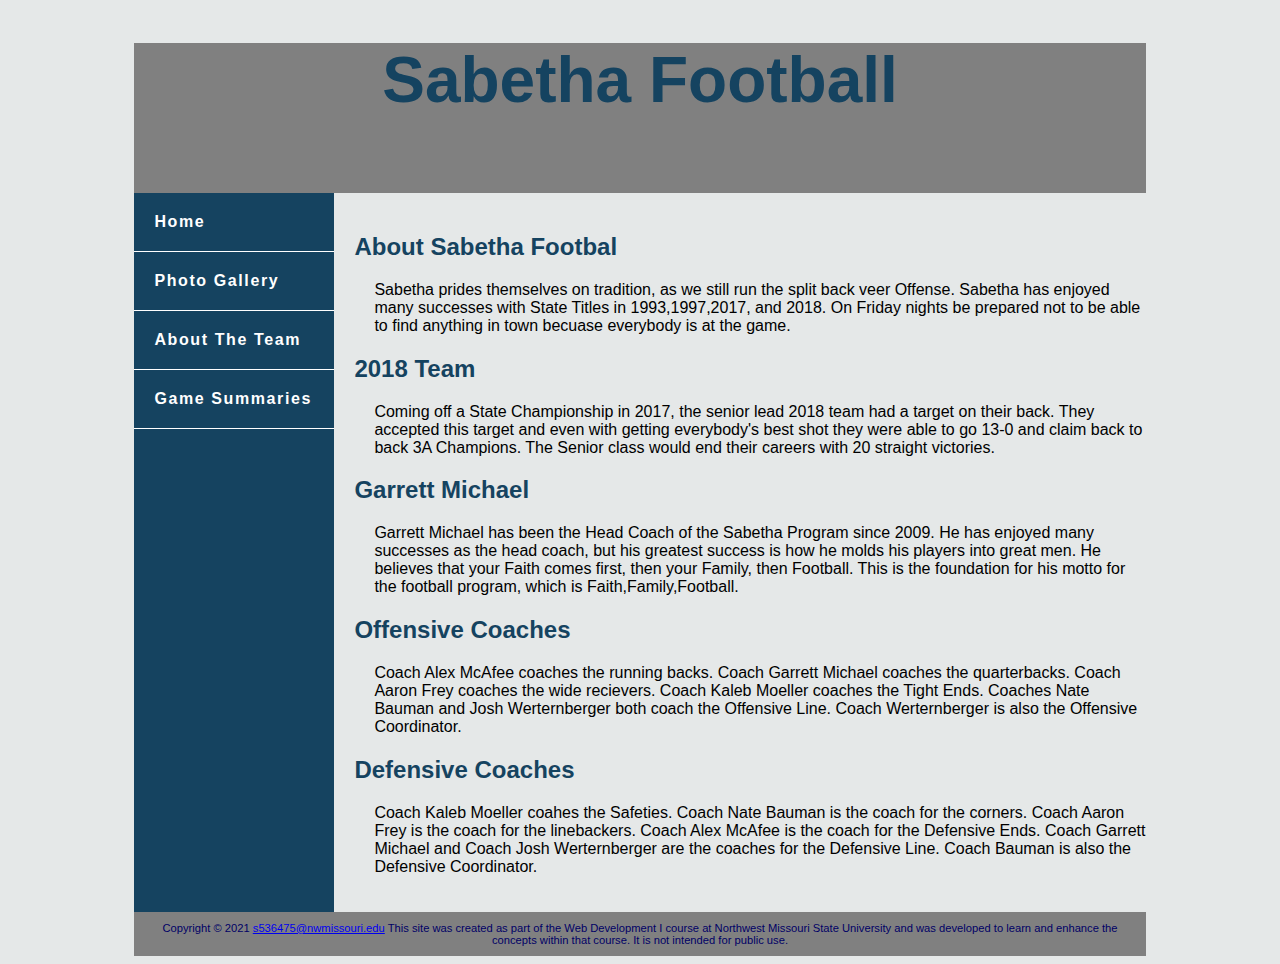
<file: Index.html>
<!DOCTYPE html>
<html lang="en">

<head>
  <title>Home Page</title>
  <meta charset="utf-8">
  <link rel="stylesheet" href="ProjectDesign.css">
</head>

<body>
  <div id="wrapper">
    <header>
      <h1>Sabetha Football</h1>
    </header>
    <nav>
      <ul>
        <li><a href="Index.html">Home</a></li>
        <li><a href="PhotoGallery.html">Photo Gallery</a></li>
        <li><a href="AboutTheTeam.html">About The Team</a></li>
        <li><a href="GameSummaries.html">Game Summaries</a></li>
      </ul>
    </nav>
    <main>
      <h2>About Sabetha Footbal</h2>
      <p>Sabetha prides themselves on tradition, as we still run the split back veer Offense.
        Sabetha has enjoyed many successes with State Titles in 1993,1997,2017, and 2018. On Friday nights
        be prepared not to be able to find anything in town becuase everybody is at the game. </p>
      <h2>2018 Team</h2>
      <p>Coming off a State Championship in 2017, the senior lead 2018 team had a target on their back.
        They accepted this target and even with getting everybody's best shot they were able to go 13-0 and
        claim back to back 3A Champions. The Senior class would end their careers with 20 straight victories.</p>
      <h2>Garrett Michael</h2>
      <p>Garrett Michael has been the Head Coach of the Sabetha Program since 2009.
        He has enjoyed many successes as the head coach, but his greatest success is how he molds his players into
        great men. He believes that your Faith comes first, then your Family, then Football. This is the foundation for his
        motto for the football program, which is Faith,Family,Football.</p>
      <h2>Offensive Coaches</h2>
      <p>Coach Alex McAfee coaches the running backs. Coach Garrett Michael coaches the quarterbacks.
        Coach Aaron Frey coaches the wide recievers. Coach Kaleb Moeller coaches the Tight Ends. Coaches Nate Bauman and Josh
        Werternberger both coach the Offensive Line. Coach Werternberger is also the Offensive Coordinator.</p>
      <h2>Defensive Coaches</h2>
      <p>Coach Kaleb Moeller coahes the Safeties. Coach Nate Bauman is the coach for the corners.
        Coach Aaron Frey is the coach for the linebackers. Coach Alex McAfee is the coach for the Defensive Ends.
        Coach Garrett Michael and Coach Josh Werternberger are the coaches for the Defensive Line. Coach Bauman is also the Defensive Coordinator.</p>
    </main>
    <footer>Copyright &copy; 2021
      <a href="mailto:s536475@nwmissouri.edu">s536475@nwmissouri.edu</a>
      This site was created as part of the Web Development I course at Northwest Missouri State University
      and was developed to learn and enhance the concepts within that course. It is not intended for public use.
    </footer>
  </div> <!-- end of wrapper -->
</body>

</html>
</file>
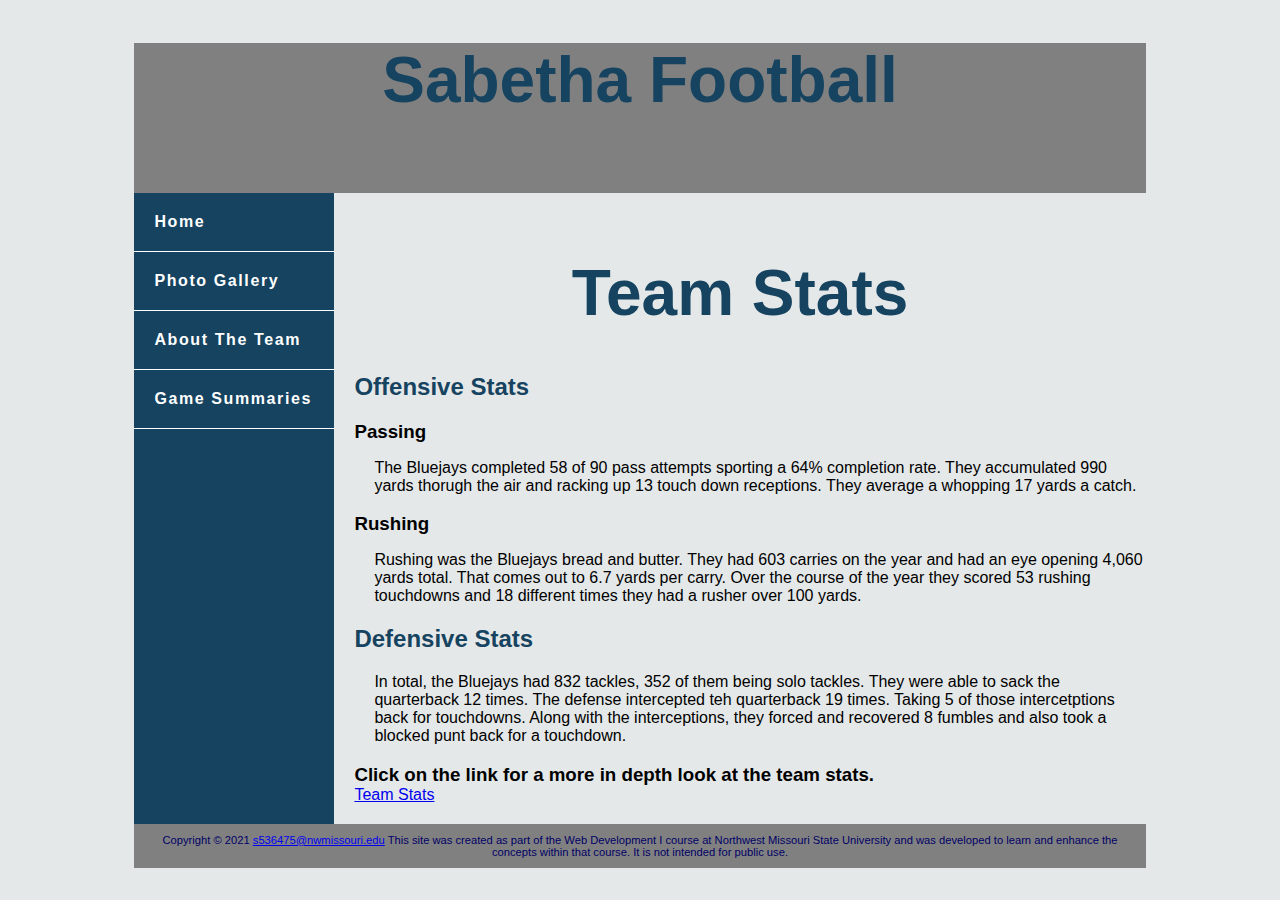
<file: AboutTheTeam.html>
<!DOCTYPE html>
<html lang="en">

<head>
  <title>About The Team</title>
  <meta charset="utf-8">
  <link rel="stylesheet" href="ProjectDesign.css">
</head>

<body>
  <div id="wrapper">
    <header>
      <h1>Sabetha Football</h1>
    </header>
    <nav>
      <ul>
        <li><a href="Index.html">Home</a></li>
        <li><a href="PhotoGallery.html">Photo Gallery</a></li>
        <li><a href="AboutTheTeam.html">About The Team</a></li>
        <li><a href="GameSummaries.html">Game Summaries</a></li>
      </ul>
    </nav>
    <main>
      <h1>Team Stats </h1>
      <h2>Offensive Stats</h2>
      <h3>Passing</h3>
      <p>The Bluejays completed 58 of 90 pass attempts sporting a 64% completion rate.
        They accumulated 990 yards thorugh the air and racking up 13 touch down receptions. They
        average a whopping 17 yards a catch. </p>
      <h3>Rushing</h3>
      <p>Rushing was the Bluejays bread and butter. They had 603 carries on the year and had an eye
        opening 4,060 yards total. That comes out to 6.7 yards per carry. Over the course
        of the year they scored 53 rushing touchdowns and 18 different times they had a rusher over
        100 yards.</p>
      <h2>Defensive Stats</h2>
      <p>In total, the Bluejays had 832 tackles, 352 of them being solo tackles.
        They were able to sack the quarterback 12 times. The defense intercepted teh quarterback 19 times.
        Taking 5 of those intercetptions back for touchdowns. Along with the interceptions, they forced and recovered 8 fumbles and also
        took a blocked punt back for a touchdown.</p>
      <h3>Click on the link for a more in depth look at the team stats.</h3>
      <a href="https://www.maxpreps.com/high-schools/sabetha-bluejays-(sabetha,ks)/football-fall-18/stats.htm">Team Stats</a>
    </main>
    <footer>Copyright &copy; 2021
      <a href="mailto:s536475@nwmissouri.edu">s536475@nwmissouri.edu</a>
      This site was created as part of the Web Development I course at Northwest Missouri State University
      and was developed to learn and enhance the concepts within that course. It is not intended for public use.
    </footer>
  </div> <!-- end of wrapper -->
</body>

</html>
</file>
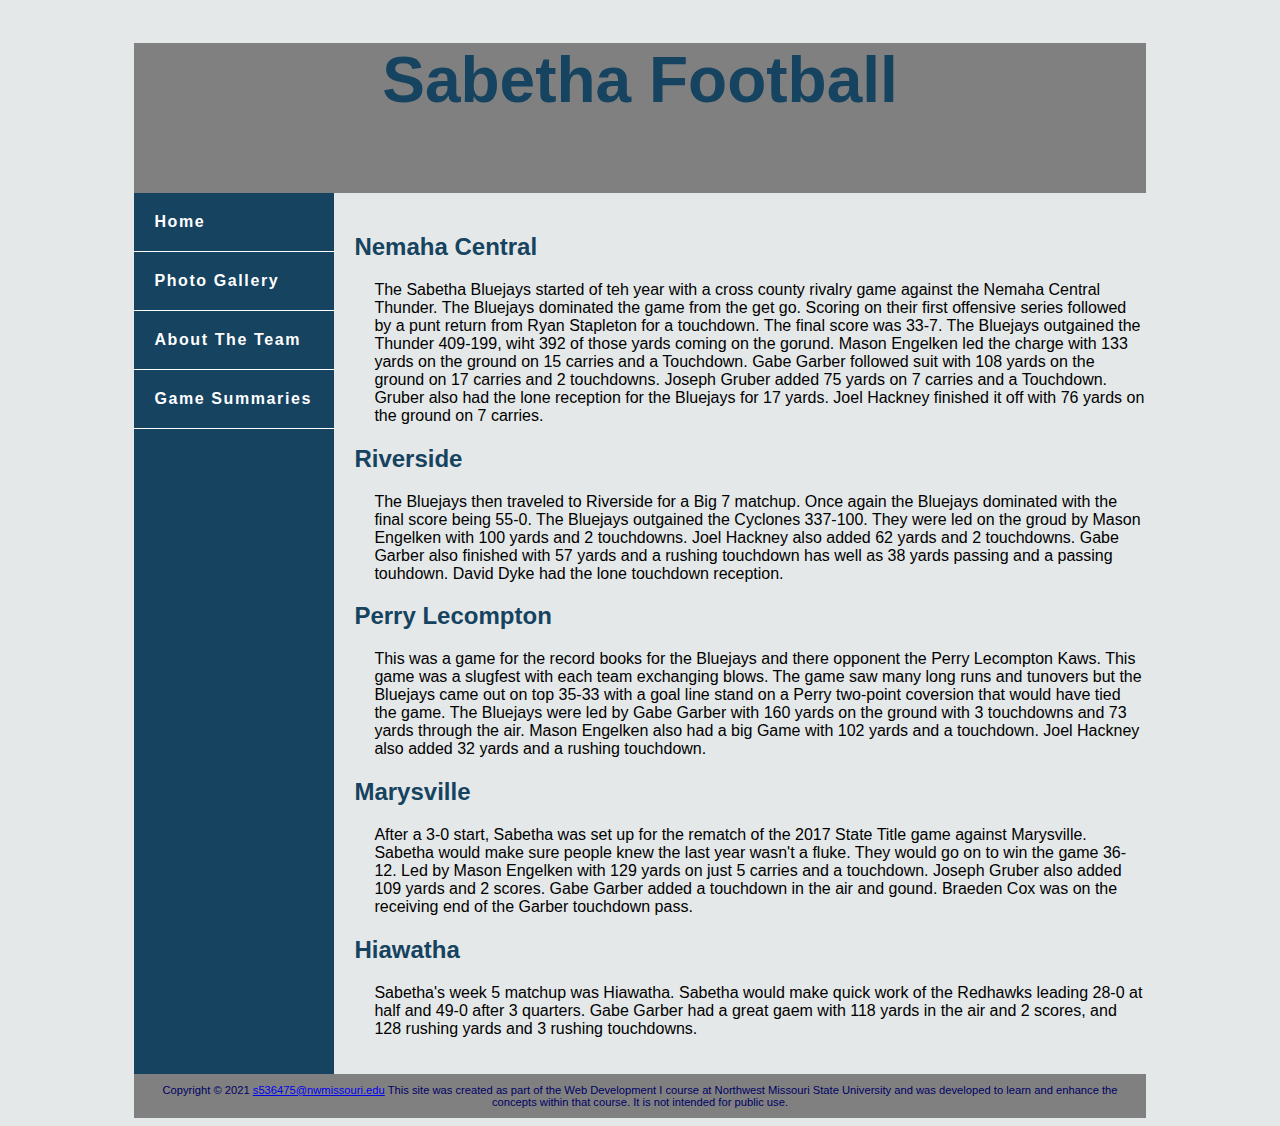
<file: GameSummaries.html>
<!DOCTYPE html>
<html lang="en">

<head>
  <title>Game Summaries</title>
  <meta charset="utf-8">
  <link rel="stylesheet" href="ProjectDesign.css">
</head>

<body>
  <div id="wrapper">
    <header>
      <h1>Sabetha Football</h1>
    </header>
    <nav>
      <ul>
        <li><a href="Index.html">Home</a></li>
        <li><a href="PhotoGallery.html">Photo Gallery</a></li>
        <li><a href="AboutTheTeam.html">About The Team</a></li>
        <li><a href="GameSummaries.html">Game Summaries</a></li>
      </ul>
    </nav>
    <main>
      <h2>Nemaha Central</h2>
      <p>The Sabetha Bluejays started of teh year with a cross county rivalry game against
        the Nemaha Central Thunder. The Bluejays dominated the game from the get go. Scoring on their
        first offensive series followed by a punt return from Ryan Stapleton for a touchdown. The final score was
        33-7. The Bluejays outgained the Thunder 409-199, wiht 392 of those yards coming on the gorund.
        Mason Engelken led the charge with 133 yards on the ground on 15 carries and a Touchdown. Gabe Garber followed
        suit with 108 yards on the ground on 17 carries and 2 touchdowns. Joseph Gruber added 75 yards on 7 carries and a Touchdown.
        Gruber also had the lone reception for the Bluejays for 17 yards. Joel Hackney finished it off with 76 yards on the ground on 7 carries.</p>
      <h2>Riverside</h2>
      <p>The Bluejays then traveled to Riverside for a Big 7 matchup. Once again the Bluejays dominated with the
        final score being 55-0. The Bluejays outgained the Cyclones 337-100. They were led on the groud by Mason
        Engelken with 100 yards and 2 touchdowns. Joel Hackney also added 62 yards and 2 touchdowns. Gabe Garber also finished with
        57 yards and a rushing touchdown has well as 38 yards passing and a passing touhdown. David Dyke had the lone touchdown reception. </p>
      <h2>Perry Lecompton</h2>
      <p>This was a game for the record books for the Bluejays and there opponent the Perry Lecompton Kaws. This game was a slugfest with each
        team exchanging blows. The game saw many long runs and tunovers but the Bluejays came out on top 35-33 with a goal line stand on a Perry
        two-point coversion that would have tied the game. The Bluejays were led by Gabe Garber
        with 160 yards on the ground with 3 touchdowns and 73 yards through the air. Mason Engelken also had a big Game
        with 102 yards and a touchdown. Joel Hackney also added 32 yards and a rushing touchdown. </p>
      <h2>Marysville</h2>
      <p>After a 3-0 start, Sabetha was set up for the rematch of the 2017 State Title game against Marysville.
        Sabetha would make sure people knew the last year wasn't a fluke. They would go on to win the game 36-12. Led by Mason Engelken with 129 yards on
        just 5 carries and a touchdown. Joseph Gruber also added 109 yards and 2 scores. Gabe Garber added a touchdown in the air and gound.
        Braeden Cox was on the receiving end of the Garber touchdown pass. </p>
      <h2>Hiawatha</h2>
      <p>Sabetha's week 5 matchup was Hiawatha. Sabetha would make quick work of the Redhawks leading 28-0 at half and 49-0 after 3 quarters.
        Gabe Garber had a great gaem with 118 yards in the air and 2 scores, and 128 rushing yards and 3 rushing touchdowns.</p>
    </main>
    <footer>Copyright &copy; 2021
      <a href="mailto:s536475@nwmissouri.edu">s536475@nwmissouri.edu</a>
      This site was created as part of the Web Development I course at Northwest Missouri State University
      and was developed to learn and enhance the concepts within that course. It is not intended for public use.
    </footer>
  </div> <!-- end of wrapper -->
</body>

</html>
</file>
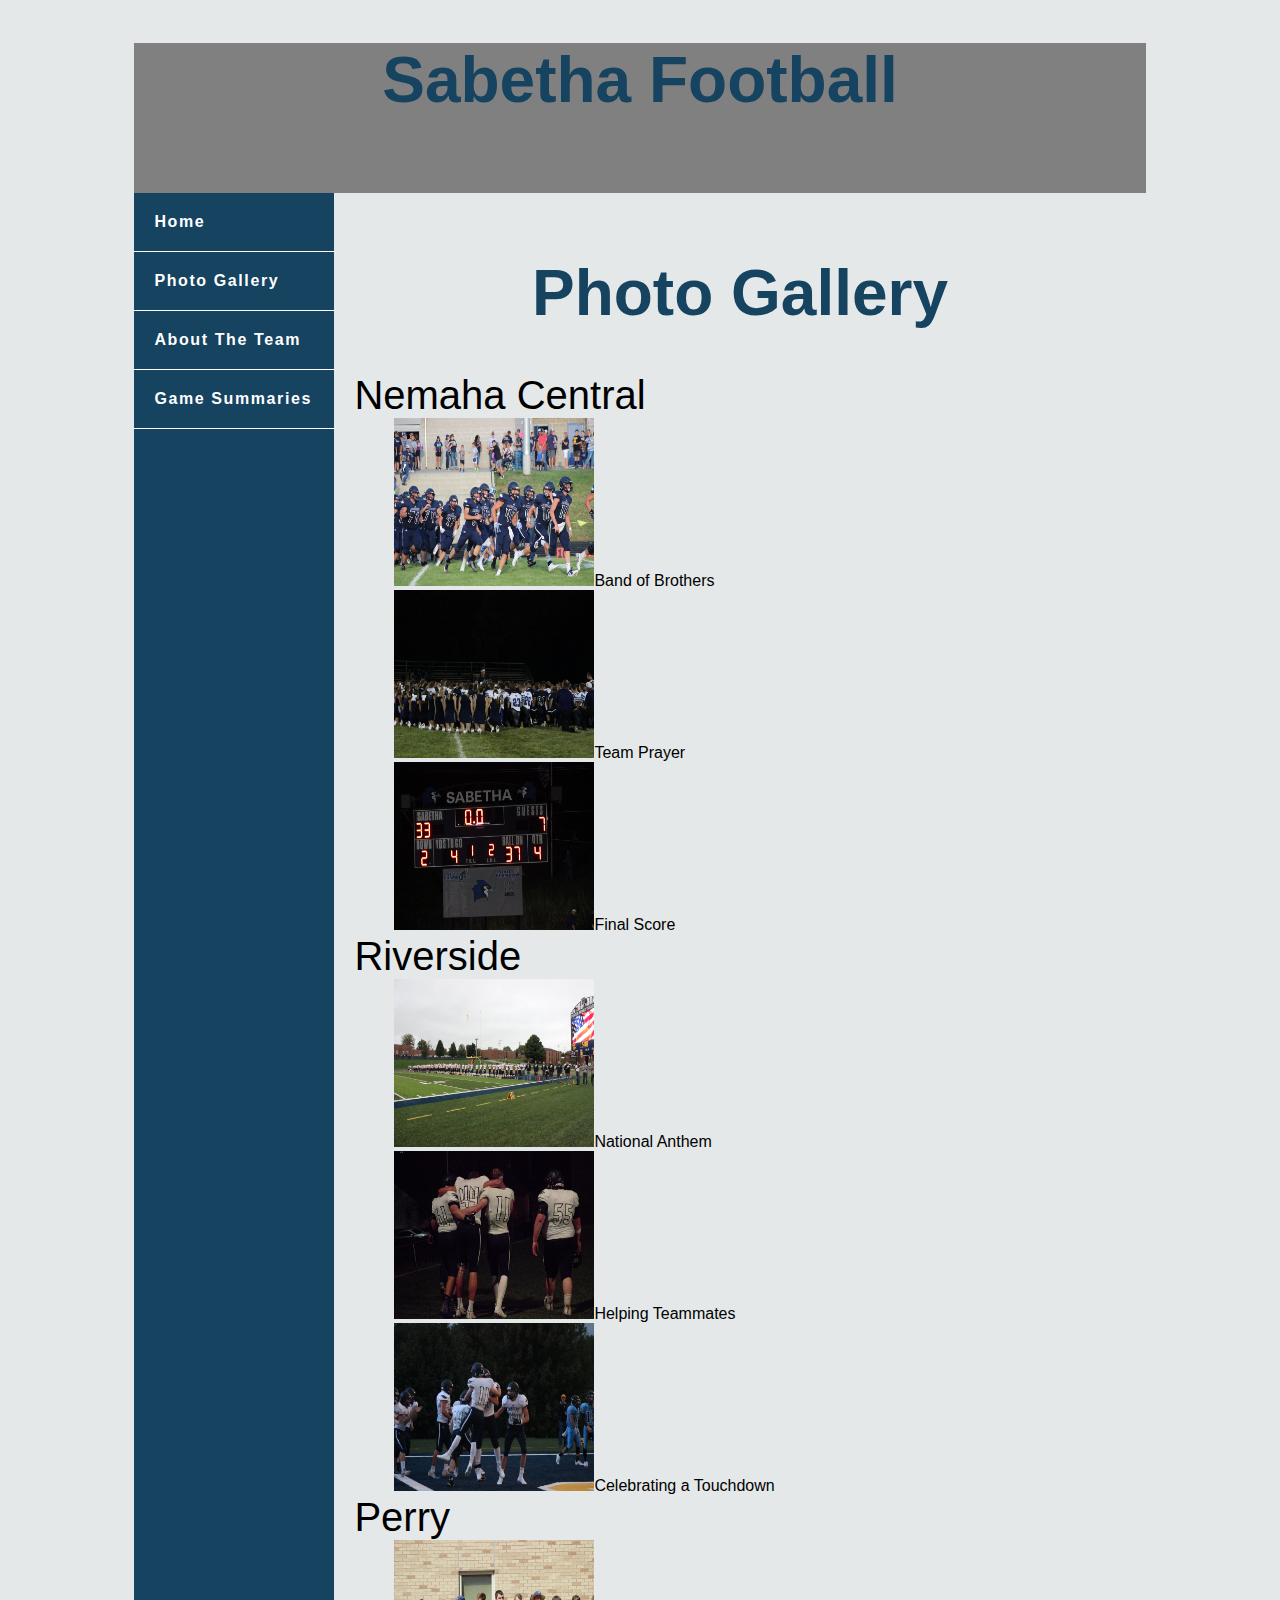
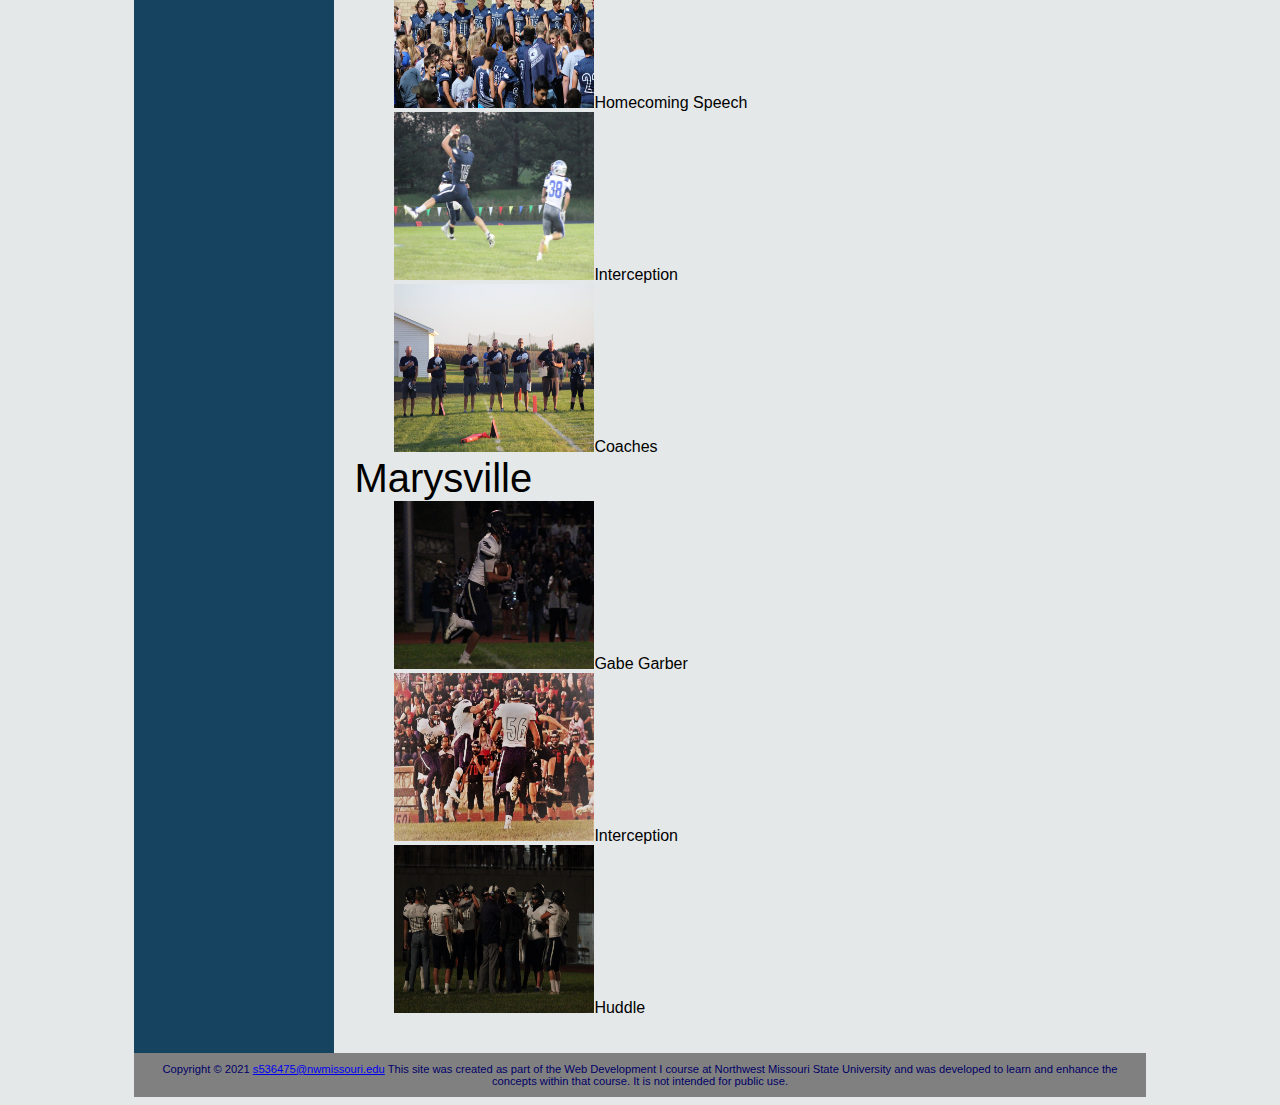
<file: PhotoGallery.html>
<!DOCTYPE html>
<html lang="en">

<head>
  <title>Photo Gallery</title>
  <meta charset="utf-8">
  <link rel="stylesheet" href="ProjectDesign.css">
</head>

<body>
  <div id="wrapper">
    <header>
      <h1>Sabetha Football</h1>
    </header>
    <nav>
      <ul>
        <li><a href="HomePage.html">Home</a></li>
        <li><a href="PhotoGallery.html">Photo Gallery</a></li>
        <li><a href="AboutTheTeam.html">About The Team</a></li>
        <li><a href="GameSummaries.html">Game Summaries</a></li>
      </ul>
    </nav>
    <main>
      <h1>Photo Gallery </h1>
      <dl>
        <dt>Nemaha Central</dt>
        <dd> <img src="Band of Brothers1.jpg" alt="Band of Brothers" width="200" height="168">Band of Brothers </dd>
        <dd> <img src="TeamPrayer1.jpg" alt="Team Prayer" width="200" height="168">Team Prayer</dd>
        <dd> <img src="FinalScore1.jpg" alt="Final Score" width="200" height="168">Final Score </dd>
        <dt>Riverside</dt>
        <dd> <img src="NationalAnthem1.jpg" alt="National Anthem" width="200" height="168">National Anthem </dd>
        <dd> <img src="DykeInjury.jpg" alt="Helping Teammates" width="200" height="168">Helping Teammates</dd>
        <dd> <img src="Celebration1.jpg" alt="Celebration1" width="200" height="168">Celebrating a Touchdown </dd>
        <dt>Perry</dt>
        <dd> <img src="Homecoming speech.jpg" alt="Homecoming" width="200" height="168">Homecoming Speech </dd>
        <dd> <img src="Engelken2.jpg" alt="Engelken" width="200" height="168">Interception</dd>
        <dd> <img src="Coaches Anthem.jpg" alt="Coaches Anthem" width="200" height="168">Coaches</dd>
        <dt>Marysville</dt>
        <dd> <img src="GABE.jpg" alt="Gabe" width="200" height="168">Gabe Garber </dd>
        <dd> <img src="INT.jpg" alt="INT" width="200" height="168">Interception</dd>
        <dd> <img src="Huddle.jpg" alt="Huddle" width="200" height="168">Huddle</dd>
      </dl>
    </main>
    <footer>Copyright &copy; 2021
      <a href="mailto:s536475@nwmissouri.edu">s536475@nwmissouri.edu</a>
      This site was created as part of the Web Development I course at Northwest Missouri State University
      and was developed to learn and enhance the concepts within that course. It is not intended for public use.
    </footer>
  </div> <!-- end of wrapper -->
</body>

</html>
</file>
<file: ProjectDesign.css>
body {
  background-color: #E5E8E8;
  font-family: Verdana, Arial, sans-serif;
}

header {
  background-color: #808080;
  height: 150px;
  margin-bottom: 0px;
}

h1 {
  text-align: center;
  font-size: 4em;
  color: #154360;
}

h2 {
  color: #154360;
  font-family: Arial, sans-serif;
}

footer {
  font-size: 70%;
  text-align: center;
  padding: 10px;
  background-color: #808080;
  clear: both;
}

#wrapper {
  margin: 0 auto;
  width: 80%;
  background-color: #154360;
  color: #000066;
  min-width: 960px;
  max-width: 1200px;
}

nav {
  font-weight: bold;
  letter-spacing: 0.1em;
  float: left;
  width: 200px;
  color: #154360;
}

nav ul {
  list-style-type: none;
  margin: 0px;
  padding: 0px;
}

nav a {
  background-color: #154360;
  border-bottom: 1px solid #ffffff;
  text-decoration: none;
  padding: 20px;
  display: block;
}

nav a:link {
  color: #ffffff;
}

nav a:visited {
  color: #ddd9dd;
}

nav a:hover {
  color: #869dc7;
  background-color: #ddd9d9;
}

h3 {
  margin-bottom: 0px;
}

main {
  background-color: #E5E8E8;
  color: #000000;
  padding: 20px 20px;
  overflow: auto;
}

main p {
  position: relative;
  left: 20px;
}

aside {
  width: 200px;
  background-color: #eaeaea;
  padding: 20px;
  font-size: 80%;
  box-shadow: 5px 5px 5px #333333;
  float: right;
  position: relative;
  top: -40px;
  margin-right: 40px;
}

dt {
  font-size: 2.5em;
}

@media only screen and (max-width: 1024px) {
  main {
    margin: 0px;
  }

  body {
    margin: 0px;
  }

  #wrapper {
    width: auto;
  }

  nav {
    float: none;
    width: auto;
  }

  aside {
    float: none;
    width: auto;
  }

  nav li {
    display: inline-block;
    padding: 0.5em;
  }

  nav ul {
    text-align: center;
  }

  h1, h2, h3 {
    font-size: 120%;
  }

  p {
    font-size: 90%;
  }
}
</file>
